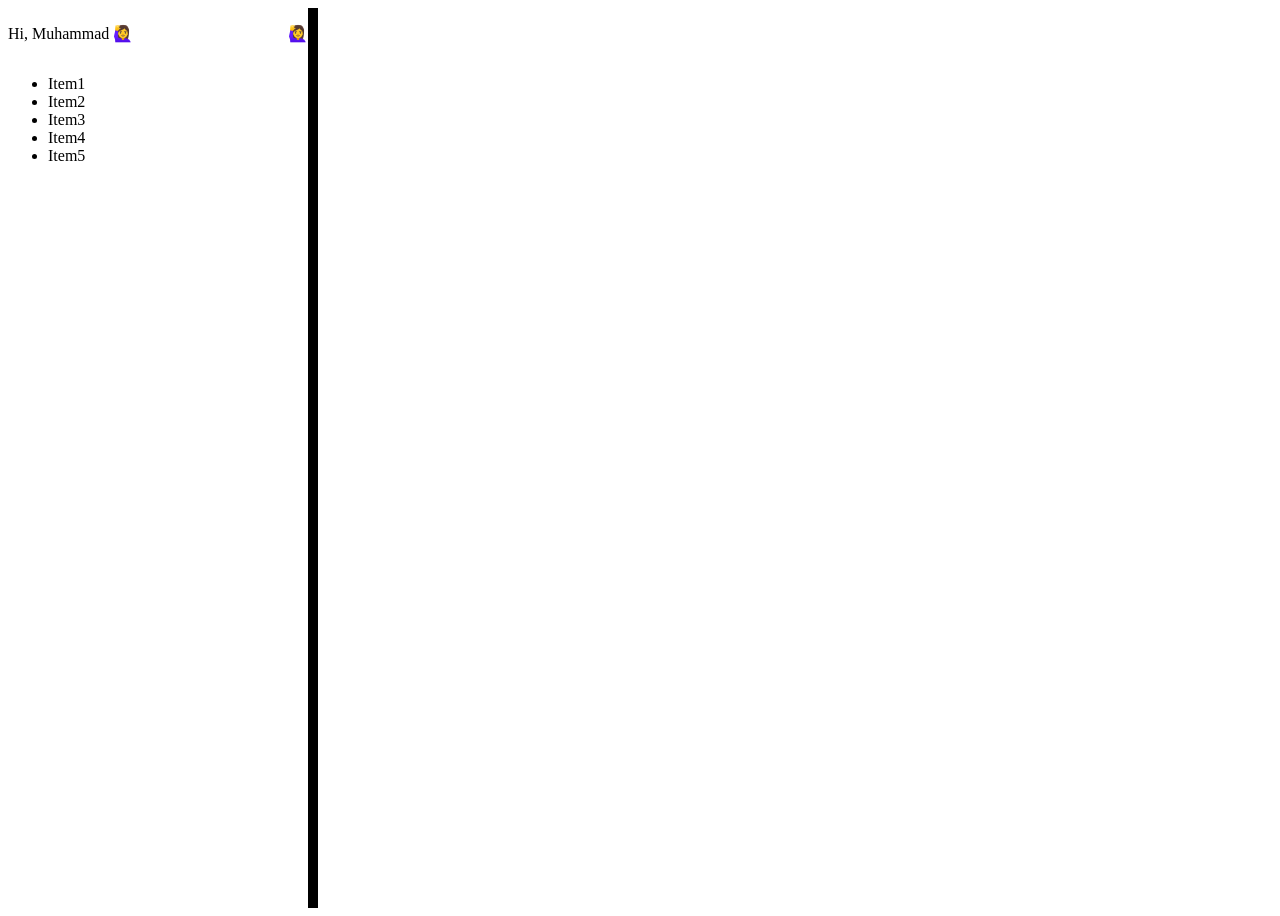
<file: code2/index.html>
<!DOCTYPE html>
<html lang="en">

<head>
    <meta charset="UTF-8">
    <meta name="viewport" content="width=device-width, initial-scale=1.0">
    <title>Document</title>
    <link rel="stylesheet" href="index.css">
</head>

<body>
    <div class="side">
        <div class="head">
            <p>Hi, Muhammad 🙋‍♀️</p>
            <p>🙋‍♀️</p>
        </div>
        <ul>
            <li>Item1</li>
            <li>Item2</li>
            <li>Item3</li>
            <li>Item4</li>
            <li>Item5</li>
        </ul>
    </div>
</body>

</html>
</file>
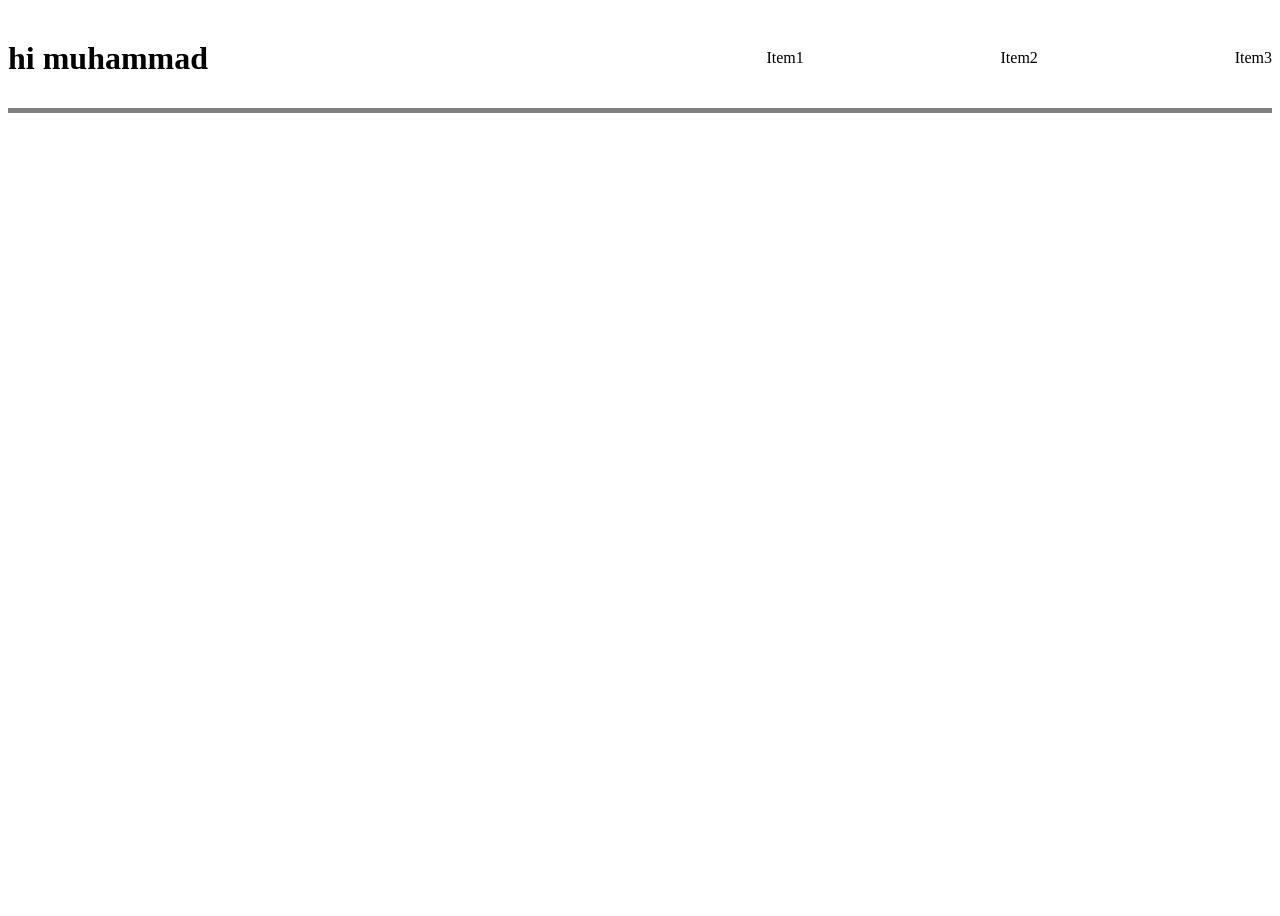
<file: code3/index.html>
<!DOCTYPE html>
<html lang="en">

<head>
    <meta charset="UTF-8">
    <meta name="viewport" content="width=device-width, initial-scale=1.0">
    <title>Document</title>
    <link rel="stylesheet" href="style.css">
</head>

<body>
    <div class="nav">
        <h1>hi muhammad</h1>
        <ul>
            <li>Item1</li>
            <li>Item2</li>
            <li>Item3</li>
        </ul>
    </div>
</body>

</html>
</file>
<file: code2/index.css>
body {
    height: 100vh;
}

.side {
    border-right: 10px solid black;
    height: 100%;
    width: 300px;
}

.head {
    width: 100%;
    display: flex;
    justify-content: space-between;
}
</file>
<file: code3/style.css>
body {
    height: 100vh;
}

.nav {
    width: 100%;
    height: 100px;
    display: flex;
    justify-content: space-between;
    align-items: center;
    border-bottom: 5px solid grey;
}

ul {
    display: flex;
    justify-content: space-between;
    width: 40%;
    list-style: none;
}
</file>
